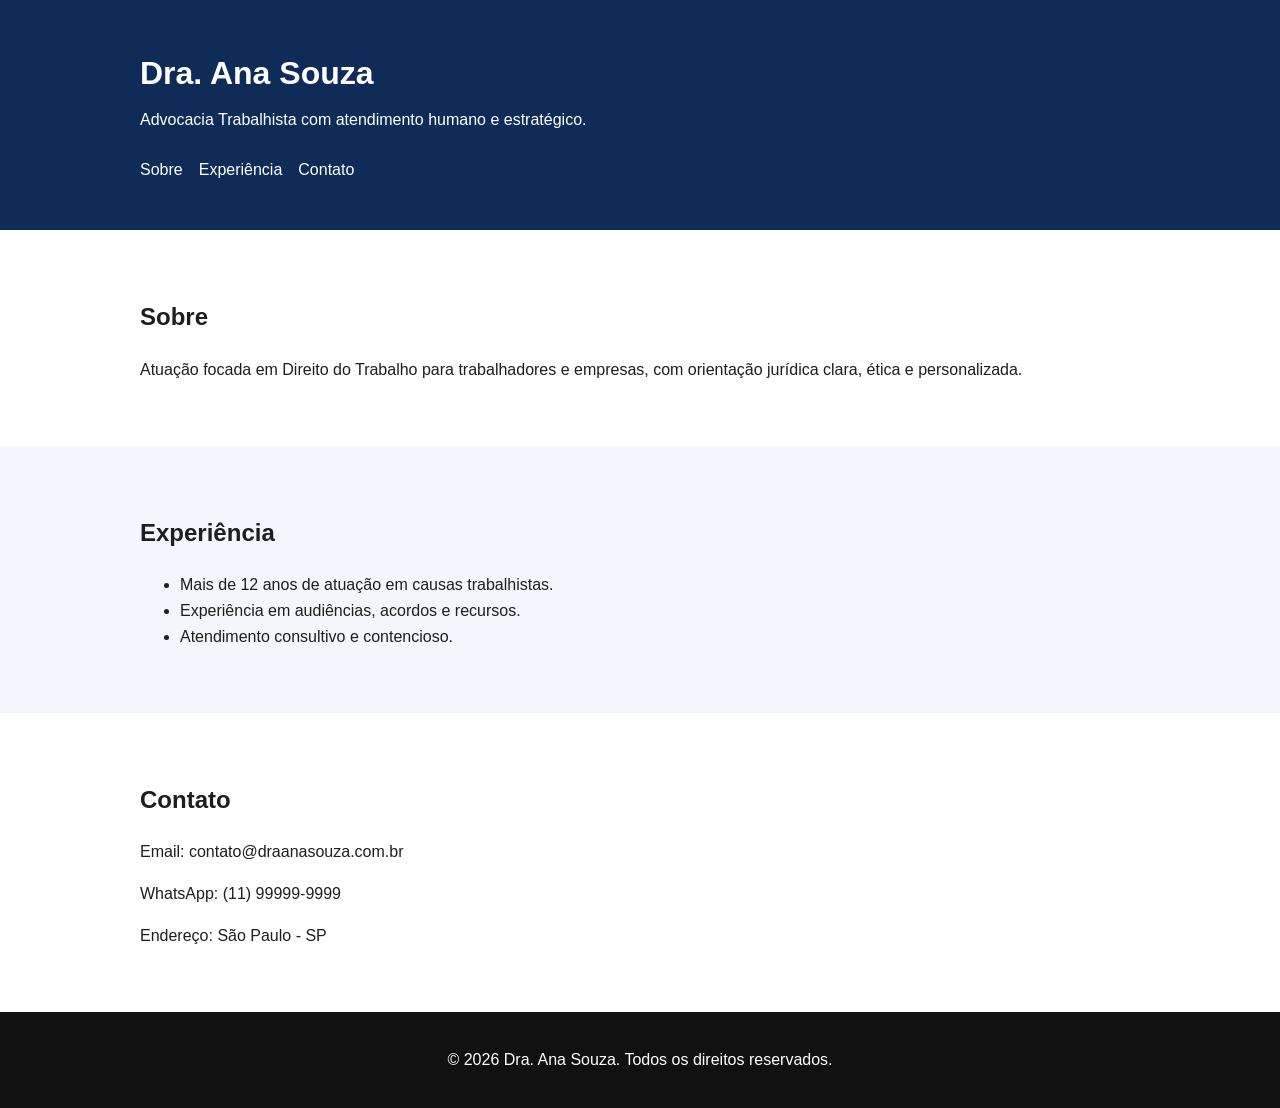
<file: index.html>
<!DOCTYPE html>
<html lang="pt-BR">
  <head>
    <meta charset="UTF-8" />
    <meta name="viewport" content="width=device-width, initial-scale=1.0" />
    <title>Dra. Ana Souza | Advocacia Trabalhista</title>
    <link rel="stylesheet" href="style.css" />
  </head>
  <body>
    <header class="header" id="inicio">
      <div class="container">
        <h1>Dra. Ana Souza</h1>
        <p>Advocacia Trabalhista com atendimento humano e estratégico.</p>
        <nav>
          <button class="menu-toggle" aria-label="Abrir menu">☰</button>
          <ul class="nav-links">
            <li><a href="#sobre">Sobre</a></li>
            <li><a href="#experiencia">Experiência</a></li>
            <li><a href="#contato">Contato</a></li>
          </ul>
        </nav>
      </div>
    </header>

    <main>
      <section id="sobre" class="section">
        <div class="container">
          <h2>Sobre</h2>
          <p>
            Atuação focada em Direito do Trabalho para trabalhadores e empresas,
            com orientação jurídica clara, ética e personalizada.
          </p>
        </div>
      </section>

      <section id="experiencia" class="section section-alt">
        <div class="container">
          <h2>Experiência</h2>
          <ul>
            <li>Mais de 12 anos de atuação em causas trabalhistas.</li>
            <li>Experiência em audiências, acordos e recursos.</li>
            <li>Atendimento consultivo e contencioso.</li>
          </ul>
        </div>
      </section>

      <section id="contato" class="section">
        <div class="container">
          <h2>Contato</h2>
          <p>Email: contato@draanasouza.com.br</p>
          <p>WhatsApp: (11) 99999-9999</p>
          <p>Endereço: São Paulo - SP</p>
        </div>
      </section>
    </main>

    <footer class="footer">
      <div class="container">
        <p>&copy; <span id="ano"></span> Dra. Ana Souza. Todos os direitos reservados.</p>
      </div>
    </footer>

    <script src="script.js"></script>
  </body>
</html>
</file>
<file: style.css>
:root {
  --primary: #0f2c59;
  --secondary: #f4f6fb;
  --accent: #c7a45a;
  --text: #1e1e1e;
}

* {
  box-sizing: border-box;
}

body {
  margin: 0;
  font-family: Arial, sans-serif;
  color: var(--text);
  background: #fff;
  line-height: 1.6;
}

.container {
  width: min(1000px, 90%);
  margin: 0 auto;
}

.header {
  background: var(--primary);
  color: #fff;
  padding: 3rem 0;
}

.header h1 {
  margin: 0;
}

.header p {
  margin-top: 0.5rem;
}

nav {
  margin-top: 1.5rem;
}

.menu-toggle {
  display: none;
  background: transparent;
  color: #fff;
  border: 1px solid #fff;
  padding: 0.35rem 0.6rem;
  border-radius: 4px;
}

.nav-links {
  list-style: none;
  display: flex;
  gap: 1rem;
  padding: 0;
  margin: 0;
}

.nav-links a {
  color: #fff;
  text-decoration: none;
  border-bottom: 2px solid transparent;
}

.nav-links a:hover {
  border-bottom-color: var(--accent);
}

.section {
  padding: 3rem 0;
}

.section-alt {
  background: var(--secondary);
}

.footer {
  background: #111;
  color: #fff;
  text-align: center;
  padding: 1.2rem 0;
}

@media (max-width: 700px) {
  .menu-toggle {
    display: inline-block;
    margin-bottom: 0.75rem;
  }

  .nav-links {
    display: none;
    flex-direction: column;
  }

  .nav-links.open {
    display: flex;
  }
}
</file>
